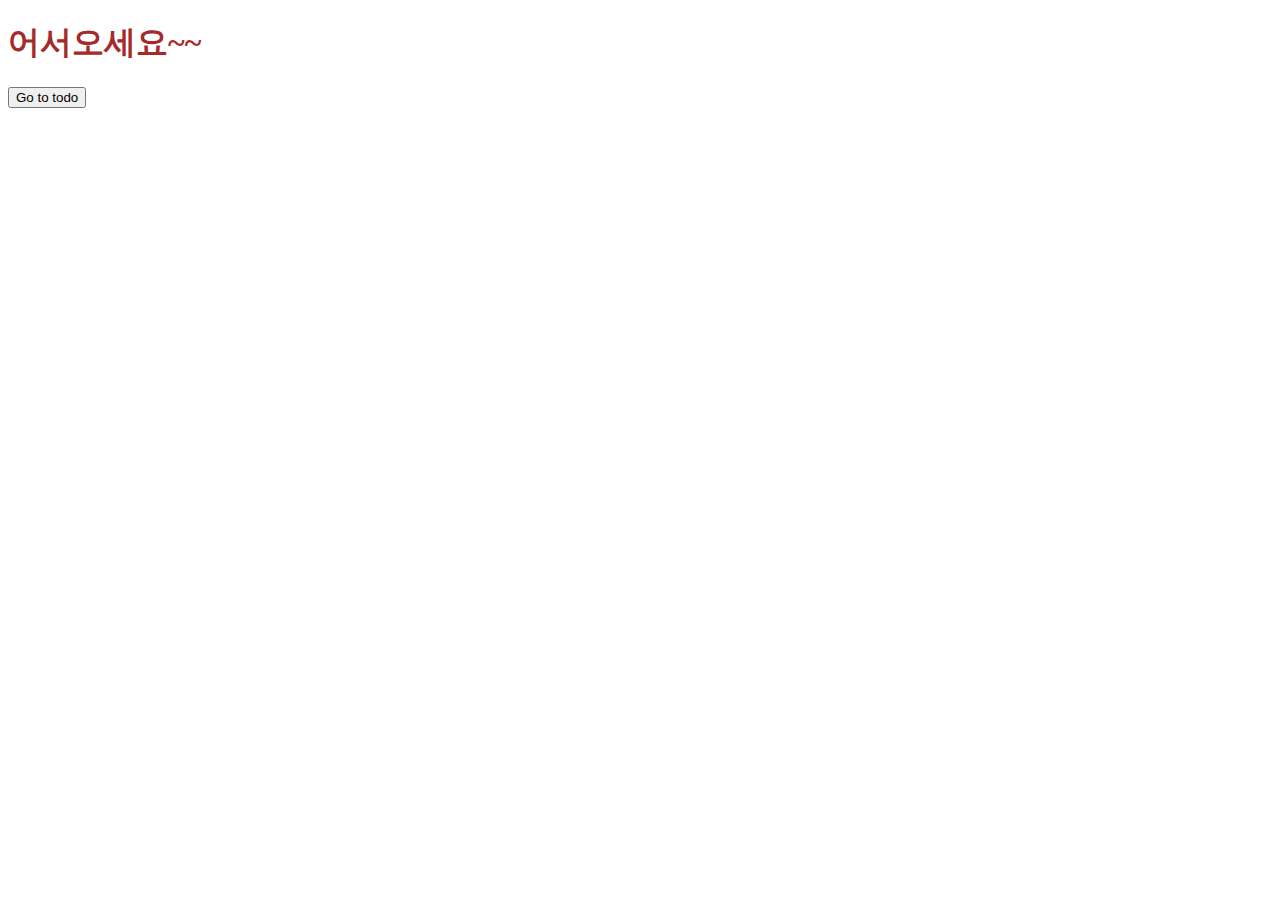
<file: index.html>
<!DOCTYPE html>
<html lang="en">
<head> 
    <meta charset="UTF-8">
    <meta name="viewport" content="width=device-width, initial-scale=1.0">
    <title>YEONJU</title>
    <link rel="stylesheet" href="./index.css">
</head>
<body>
    <h1>어서오세요~~</h1>
    <button type="button" onclick="window.open('http://27.96.131.49/todo.html') ">Go to todo</button>
</body>
</html>
</file>
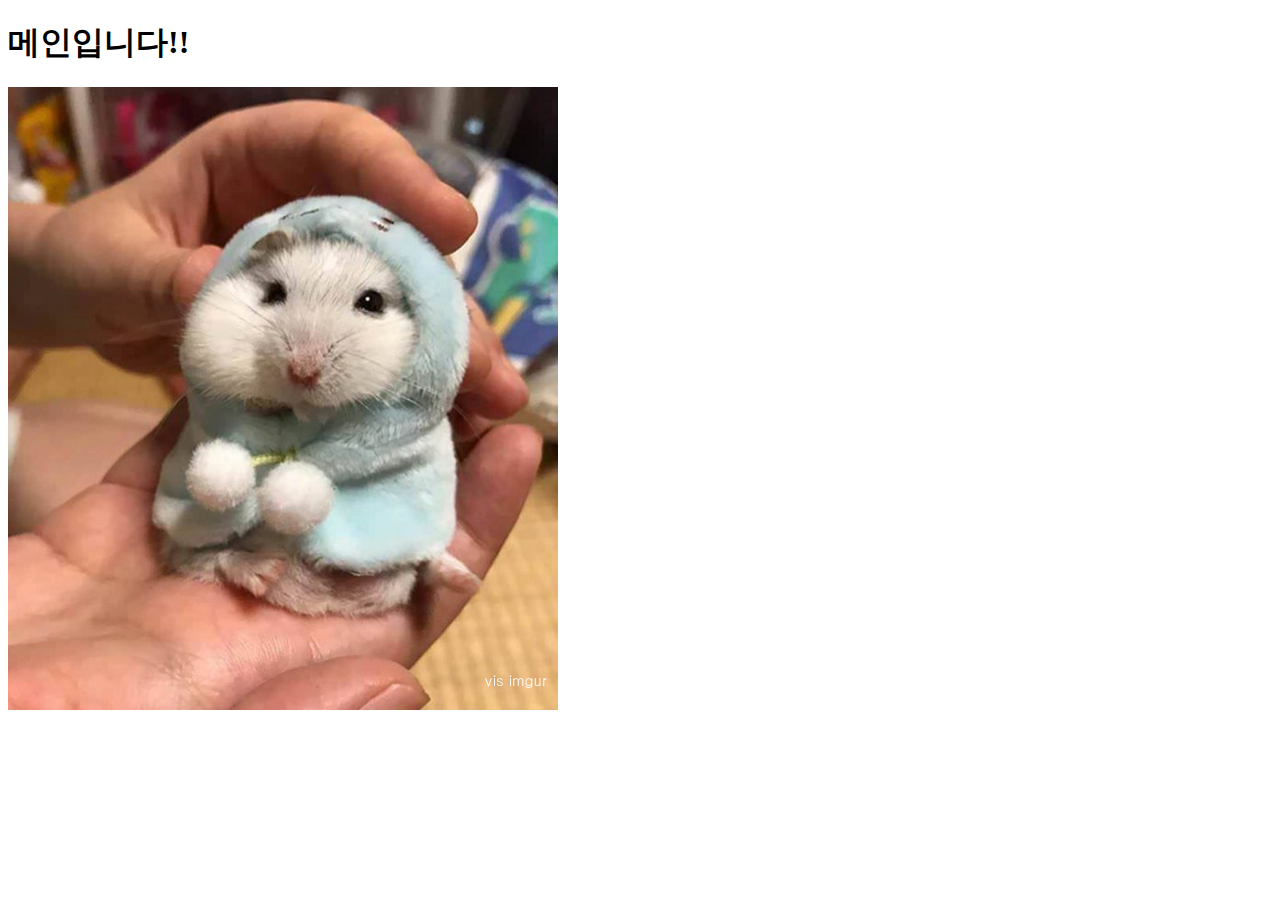
<file: main.html>
<!DOCTYPE html>
<html lang="en">
<head>
    <meta charset="UTF-8">
    <meta name="viewport" content="width=device-width, initial-scale=1.0">
    <title>YEONJU</title>
</head>
<body>
    <h1>메인입니다!!</h1>
    <img src="./ham.jpg" alt="">
</body>
</html>
</file>
<file: index.css>
h1 {
    color: brown;
}
</file>
